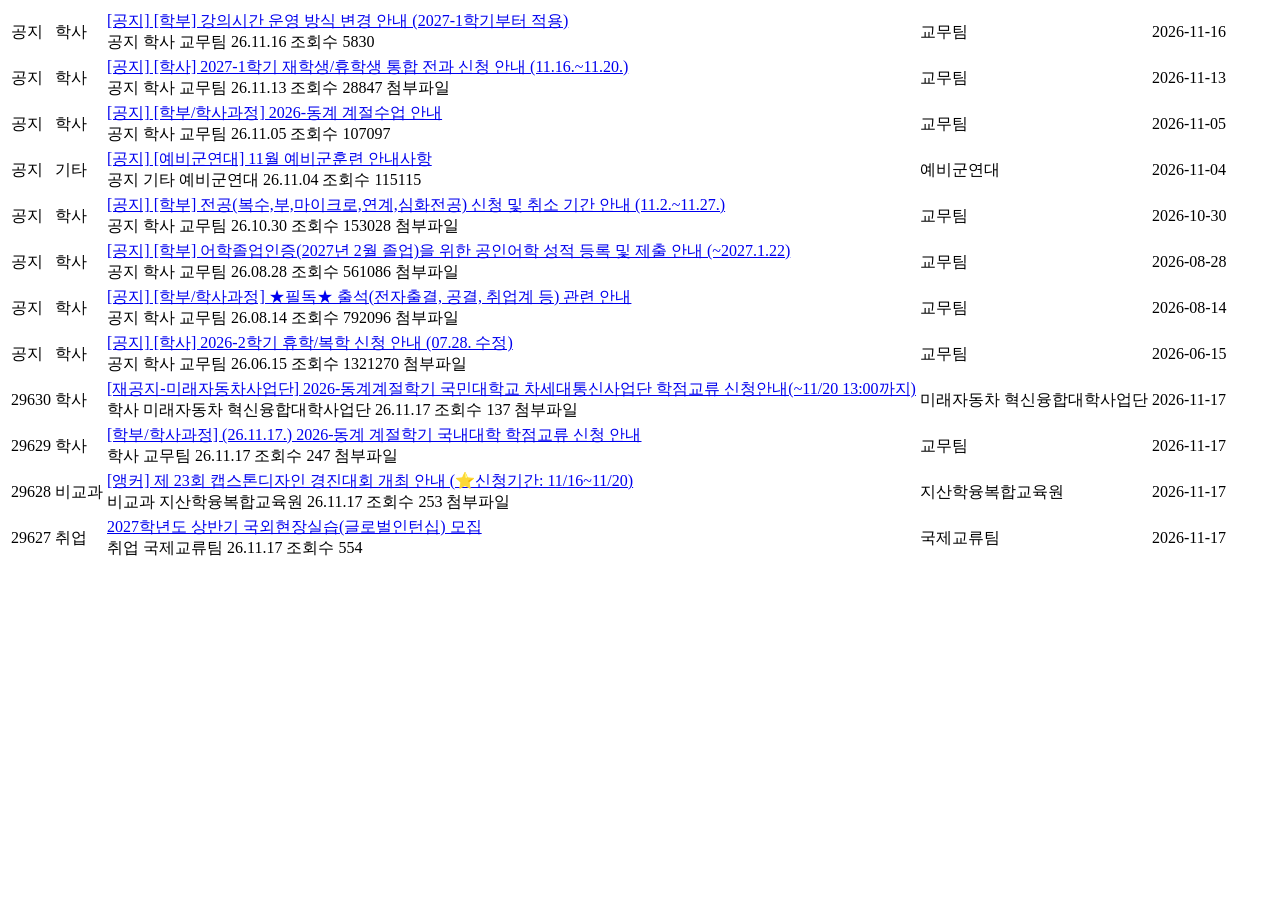
<file: tests/fixtures/ajou_main_notice.html>
<html><body>
<table summary="아주대학교 대표 공지사항" class="board-table"> <tbody> <tr class=" b-top-box"> <td class="b-num-box num-notice"> <span>공지</span> </td> <td> 학사 </td> <td class="b-td-left"> <div class="b-title-box"> <a href="?mode=view&amp;articleNo=379412&amp;article.offset=0&amp;articleLimit=10" title="[학부] 강의시간 운영 방식 변경 안내 (2027-1학기부터 적용) 자세히 보기"> <span class="b-notice">[공지]</span> [학부] 강의시간 운영 방식 변경 안내 (2027-1학기부터 적용) </a> <div class="b-m-con"> <span class="b-notice"> 공지 </span> <span class="b-cate"> 학사 </span> <span class="b-writer">교무팀</span> <span class="b-date"> 26.11.16 </span> <span class="hit">조회수 5830</span> </div> </div> </td> <td>교무팀</td> <td>2026-11-16</td> </tr> <tr class=" b-top-box"> <td class="b-num-box num-notice"> <span>공지</span> </td> <td> 학사 </td> <td class="b-td-left"> <div class="b-title-box"> <a href="?mode=view&amp;articleNo=379285&amp;article.offset=0&amp;articleLimit=10" title="[학사] 2027-1학기 재학생/휴학생 통합 전과 신청 안내 (11.16.~11.20.) 자세히 보기"> <span class="b-notice">[공지]</span> [학사] 2027-1학기 재학생/휴학생 통합 전과 신청 안내 (11.16.~11.20.) </a> <div class="b-m-con"> <span class="b-notice"> 공지 </span> <span class="b-cate"> 학사 </span> <span class="b-writer">교무팀</span> <span class="b-date"> 26.11.13 </span> <span class="hit">조회수 28847</span> <span class="b-file">첨부파일</span> </div> </div> </td> <td>교무팀</td> <td>2026-11-13</td> </tr> <tr class=" b-top-box"> <td class="b-num-box num-notice"> <span>공지</span> </td> <td> 학사 </td> <td class="b-td-left"> <div class="b-title-box"> <a href="?mode=view&amp;articleNo=378731&amp;article.offset=0&amp;articleLimit=10" title="[학부/학사과정] 2026-동계 계절수업 안내 자세히 보기"> <span class="b-notice">[공지]</span> [학부/학사과정] 2026-동계 계절수업 안내 </a> <div class="b-m-con"> <span class="b-notice"> 공지 </span> <span class="b-cate"> 학사 </span> <span class="b-writer">교무팀</span> <span class="b-date"> 26.11.05 </span> <span class="hit">조회수 107097</span> </div> </div> </td> <td>교무팀</td> <td>2026-11-05</td> </tr> <tr class=" b-top-box"> <td class="b-num-box num-notice"> <span>공지</span> </td> <td> 기타 </td> <td class="b-td-left"> <div class="b-title-box"> <a href="?mode=view&amp;articleNo=378620&amp;article.offset=0&amp;articleLimit=10" title="[예비군연대] 11월 예비군훈련 안내사항 자세히 보기"> <span class="b-notice">[공지]</span> [예비군연대] 11월 예비군훈련 안내사항 </a> <div class="b-m-con"> <span class="b-notice"> 공지 </span> <span class="b-cate"> 기타 </span> <span class="b-writer">예비군연대</span> <span class="b-date"> 26.11.04 </span> <span class="hit">조회수 115115</span> </div> </div> </td> <td>예비군연대</td> <td>2026-11-04</td> </tr> <tr class=" b-top-box"> <td class="b-num-box num-notice"> <span>공지</span> </td> <td> 학사 </td> <td class="b-td-left"> <div class="b-title-box"> <a href="?mode=view&amp;articleNo=378336&amp;article.offset=0&amp;articleLimit=10" title="[학부] 전공(복수,부,마이크로,연계,심화전공) 신청 및 취소 기간 안내 (11.2.~11.27.) 자세히 보기"> <span class="b-notice">[공지]</span> [학부] 전공(복수,부,마이크로,연계,심화전공) 신청 및 취소 기간 안내 (11.2.~11.27.) </a> <div class="b-m-con"> <span class="b-notice"> 공지 </span> <span class="b-cate"> 학사 </span> <span class="b-writer">교무팀</span> <span class="b-date"> 26.10.30 </span> <span class="hit">조회수 153028</span> <span class="b-file">첨부파일</span> </div> </div> </td> <td>교무팀</td> <td>2026-10-30</td> </tr> <tr class=" b-top-box"> <td class="b-num-box num-notice"> <span>공지</span> </td> <td> 학사 </td> <td class="b-td-left"> <div class="b-title-box"> <a href="?mode=view&amp;articleNo=374473&amp;article.offset=0&amp;articleLimit=10" title="[학부] 어학졸업인증(2027년 2월 졸업)을 위한 공인어학 성적 등록 및 제출 안내 (~2027.1.22) 자세히 보기"> <span class="b-notice">[공지]</span> [학부] 어학졸업인증(2027년 2월 졸업)을 위한 공인어학 성적 등록 및 제출 안내 (~2027.1.22) </a> <div class="b-m-con"> <span class="b-notice"> 공지 </span> <span class="b-cate"> 학사 </span> <span class="b-writer">교무팀</span> <span class="b-date"> 26.08.28 </span> <span class="hit">조회수 561086</span> <span class="b-file">첨부파일</span> </div> </div> </td> <td>교무팀</td> <td>2026-08-28</td> </tr> <tr class=" b-top-box"> <td class="b-num-box num-notice"> <span>공지</span> </td> <td> 학사 </td> <td class="b-td-left"> <div class="b-title-box"> <a href="?mode=view&amp;articleNo=373746&amp;article.offset=0&amp;articleLimit=10" title="[학부/학사과정] ★필독★ 출석(전자출결, 공결, 취업계 등) 관련 안내 자세히 보기"> <span class="b-notice">[공지]</span> [학부/학사과정] ★필독★ 출석(전자출결, 공결, 취업계 등) 관련 안내 </a> <div class="b-m-con"> <span class="b-notice"> 공지 </span> <span class="b-cate"> 학사 </span> <span class="b-writer">교무팀</span> <span class="b-date"> 26.08.14 </span> <span class="hit">조회수 792096</span> <span class="b-file">첨부파일</span> </div> </div> </td> <td>교무팀</td> <td>2026-08-14</td> </tr> <tr class=" b-top-box"> <td class="b-num-box num-notice"> <span>공지</span> </td> <td> 학사 </td> <td class="b-td-left"> <div class="b-title-box"> <a href="?mode=view&amp;articleNo=370302&amp;article.offset=0&amp;articleLimit=10" title="[학사] 2026-2학기 휴학/복학 신청 안내 (07.28. 수정) 자세히 보기"> <span class="b-notice">[공지]</span> [학사] 2026-2학기 휴학/복학 신청 안내 (07.28. 수정) </a> <div class="b-m-con"> <span class="b-notice"> 공지 </span> <span class="b-cate"> 학사 </span> <span class="b-writer">교무팀</span> <span class="b-date"> 26.06.15 </span> <span class="hit">조회수 1321270</span> <span class="b-file">첨부파일</span> </div> </div> </td> <td>교무팀</td> <td>2026-06-15</td> </tr> <tr class=""> <td class="b-num-box "> 29630 </td> <td> 학사 </td> <td class="b-td-left"> <div class="b-title-box"> <a href="?mode=view&amp;articleNo=379555&amp;article.offset=0&amp;articleLimit=10" title="[재공지-미래자동차사업단] 2026-동계계절학기 국민대학교 차세대통신사업단 학점교류 신청안내(~11/20 13:00까지) 자세히 보기"> [재공지-미래자동차사업단] 2026-동계계절학기 국민대학교 차세대통신사업단 학점교류 신청안내(~11/20 13:00까지) </a> <div class="b-m-con"> <span class="b-cate"> 학사 </span> <span class="b-writer">미래자동차 혁신융합대학사업단</span> <span class="b-date"> 26.11.17 </span> <span class="hit">조회수 137</span> <span class="b-file">첨부파일</span> </div> </div> </td> <td>미래자동차 혁신융합대학사업단</td> <td>2026-11-17</td> </tr> <tr class=""> <td class="b-num-box "> 29629 </td> <td> 학사 </td> <td class="b-td-left"> <div class="b-title-box"> <a href="?mode=view&amp;articleNo=379552&amp;article.offset=0&amp;articleLimit=10" title="[학부/학사과정] (26.11.17.) 2026-동계 계절학기 국내대학 학점교류 신청 안내 자세히 보기"> [학부/학사과정] (26.11.17.) 2026-동계 계절학기 국내대학 학점교류 신청 안내 </a> <div class="b-m-con"> <span class="b-cate"> 학사 </span> <span class="b-writer">교무팀</span> <span class="b-date"> 26.11.17 </span> <span class="hit">조회수 247</span> <span class="b-file">첨부파일</span> </div> </div> </td> <td>교무팀</td> <td>2026-11-17</td> </tr> <tr class=""> <td class="b-num-box "> 29628 </td> <td> 비교과 </td> <td class="b-td-left"> <div class="b-title-box"> <a href="?mode=view&amp;articleNo=379550&amp;article.offset=0&amp;articleLimit=10" title="[앵커] 제 23회 캡스톤디자인 경진대회 개최 안내 (⭐신청기간: 11/16~11/20) 자세히 보기"> [앵커] 제 23회 캡스톤디자인 경진대회 개최 안내 (⭐신청기간: 11/16~11/20) </a> <div class="b-m-con"> <span class="b-cate"> 비교과 </span> <span class="b-writer">지산학융복합교육원</span> <span class="b-date"> 26.11.17 </span> <span class="hit">조회수 253</span> <span class="b-file">첨부파일</span> </div> </div> </td> <td>지산학융복합교육원</td> <td>2026-11-17</td> </tr> <tr class=""> <td class="b-num-box "> 29627 </td> <td> 취업 </td> <td class="b-td-left"> <div class="b-title-box"> <a href="?mode=view&amp;articleNo=379541&amp;article.offset=0&amp;articleLimit=10" title="2027학년도 상반기 국외현장실습(글로벌인턴십) 모집 자세히 보기"> 2027학년도 상반기 국외현장실습(글로벌인턴십) 모집 </a> <div class="b-m-con"> <span class="b-cate"> 취업 </span> <span class="b-writer">국제교류팀</span> <span class="b-date"> 26.11.17 </span> <span class="hit">조회수 554</span> </div> </div> </td> <td>국제교류팀</td> <td>2026-11-17</td> </tr> </tbody> </table>
</body></html>
</file>
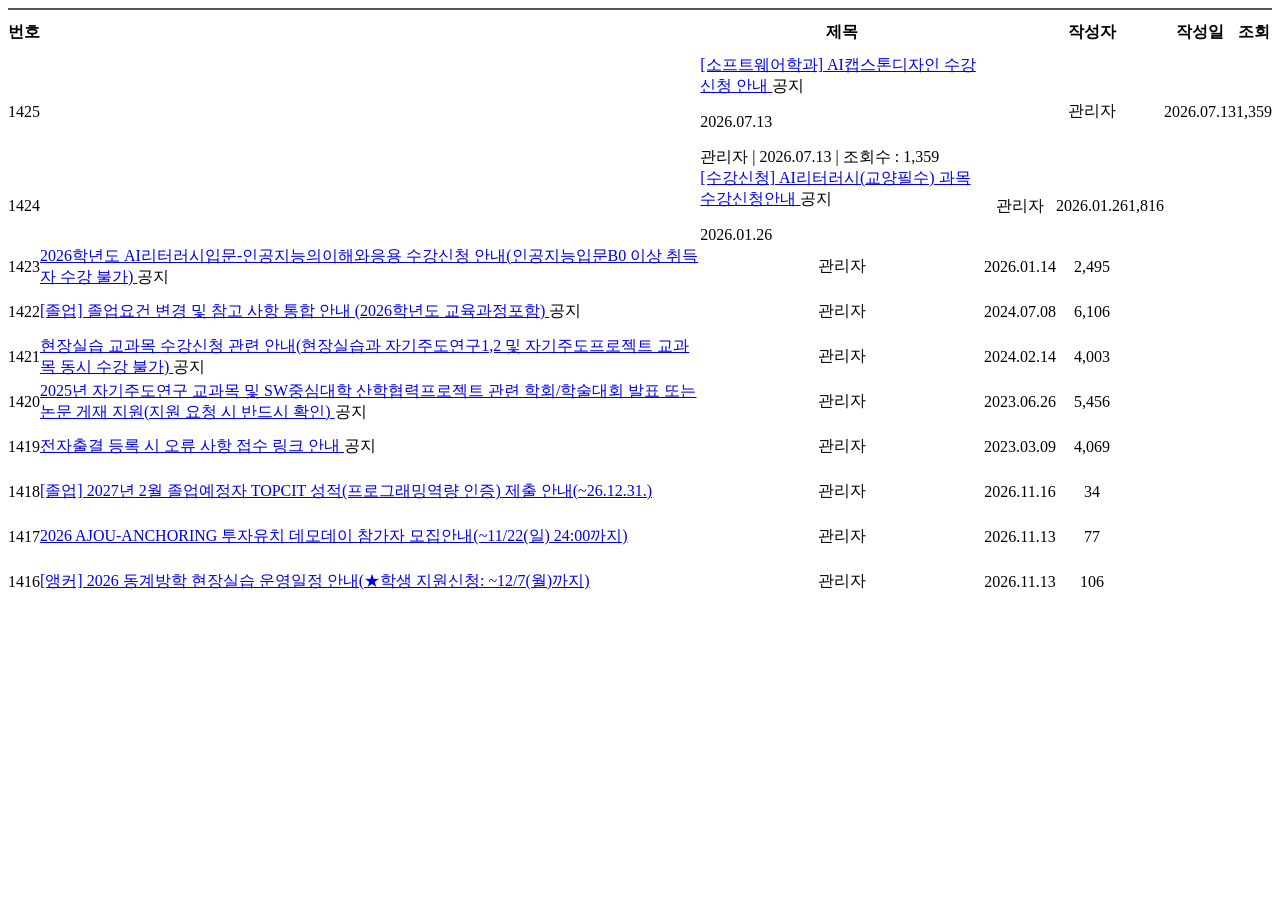
<file: tests/fixtures/software_notice.html>
<html><body>
<table width="100%" cellpadding="0" cellspacing="0" border="0" class="basic_bbs_list"> <tbody><tr> <td height="2" bgcolor="#555555" colspan="26"></td> </tr> <tr height="45" align="center" bgcolor="#ffffff"> <th class="tit responsive01"> 번호 </th> <th class="responsive01"></th> <th class="tit responsive03"> 제목 </th> <th class="responsive03"></th> <th class="tit responsive04">작성자</th> <th class="responsive04"></th> <th class="tit responsive05">작성일</th> <th class="responsive05"></th> <th class="tit responsive06">조회</th> <th class="responsive06"></th> </tr>
<tr height="45" align="center"> <td class="responsive01"> 1425 </td> <td class="responsive01"> </td> <td align="left" class="responsive03"> <a href="https://software.ajou.ac.kr/board/notice/1561?&amp;page=1"> [소프트웨어학과] AI캡스톤디자인 수강신청 안내 </a> <span class="tag01">공지</span> <p class="tablet_regist_date"> 2026.07.13 </p> <p class="mobile_regist_date"> 관리자  |  2026.07.13  |  조회수 : 1,359 </p> </td> <td class="responsive03"> </td> <td class="responsive04"> 관리자 </td> <td class="responsive04"> </td> <td class="responsive05"> 2026.07.13 </td> <td class="responsive05"> </td> <td class="responsive06"> 1,359 </td> <td class="responsive06"> </td> </tr>
<tr height="45" align="center"> <td class="responsive01"> 1424 </td> <td class="responsive01"> </td> <td align="left" class="responsive03"> <a href="https://software.ajou.ac.kr/board/notice/1527?&amp;page=1"> [수강신청] AI리터러시(교양필수) 과목 수강신청안내 </a> <span class="tag01">공지</span> <p class="tablet_regist_date"> 2026.01.26 </p> </td> <td class="responsive04"> 관리자 </td> <td class="responsive05"> 2026.01.26 </td> <td class="responsive06"> 1,816 </td> </tr>
<tr height="45" align="center"> <td class="responsive01"> 1423 </td> <td align="left" class="responsive03"> <a href="https://software.ajou.ac.kr/board/notice/1524?&amp;page=1"> 2026학년도 AI리터러시입문-인공지능의이해와응용 수강신청 안내(인공지능입문B0 이상 취득자 수강 불가) </a> <span class="tag01">공지</span> </td> <td class="responsive04"> 관리자 </td> <td class="responsive05"> 2026.01.14 </td> <td class="responsive06"> 2,495 </td> </tr>
<tr height="45" align="center"> <td class="responsive01"> 1422 </td> <td align="left" class="responsive03"> <a href="https://software.ajou.ac.kr/board/notice/1403?&amp;page=1"> [졸업] 졸업요건 변경 및 참고 사항 통합 안내 (2026학년도 교육과정포함) </a> <span class="tag01">공지</span> </td> <td class="responsive04"> 관리자 </td> <td class="responsive05"> 2024.07.08 </td> <td class="responsive06"> 6,106 </td> </tr>
<tr height="45" align="center"> <td class="responsive01"> 1421 </td> <td align="left" class="responsive03"> <a href="https://software.ajou.ac.kr/board/notice/1365?&amp;page=1"> 현장실습 교과목 수강신청 관련 안내(현장실습과 자기주도연구1,2 및 자기주도프로젝트 교과목 동시 수강 불가) </a> <span class="tag01">공지</span> </td> <td class="responsive04"> 관리자 </td> <td class="responsive05"> 2024.02.14 </td> <td class="responsive06"> 4,003 </td> </tr>
<tr height="45" align="center"> <td class="responsive01"> 1420 </td> <td align="left" class="responsive03"> <a href="https://software.ajou.ac.kr/board/notice/1266?&amp;page=1"> 2025년 자기주도연구 교과목 및 SW중심대학 산학협력프로젝트 관련 학회/학술대회 발표 또는 논문 게재 지원(지원 요청 시 반드시 확인) </a> <span class="tag01">공지</span> </td> <td class="responsive04"> 관리자 </td> <td class="responsive05"> 2023.06.26 </td> <td class="responsive06"> 5,456 </td> </tr>
<tr height="45" align="center"> <td class="responsive01"> 1419 </td> <td align="left" class="responsive03"> <a href="https://software.ajou.ac.kr/board/notice/1189?&amp;page=1"> 전자출결 등록 시 오류 사항 접수 링크 안내 </a> <span class="tag01">공지</span> </td> <td class="responsive04"> 관리자 </td> <td class="responsive05"> 2023.03.09 </td> <td class="responsive06"> 4,069 </td> </tr>
<tr height="45" align="center"> <td class="responsive01"> 1418 </td> <td align="left" class="responsive03"> <a href="https://software.ajou.ac.kr/board/notice/1577?&amp;page=1"> [졸업] 2027년 2월 졸업예정자 TOPCIT 성적(프로그래밍역량 인증) 제출 안내(~26.12.31.) </a> </td> <td class="responsive04"> 관리자 </td> <td class="responsive05"> 2026.11.16 </td> <td class="responsive06"> 34 </td> </tr>
<tr height="45" align="center"> <td class="responsive01"> 1417 </td> <td align="left" class="responsive03"> <a href="https://software.ajou.ac.kr/board/notice/1576?&amp;page=1"> 2026 AJOU-ANCHORING 투자유치 데모데이 참가자 모집안내(~11/22(일) 24:00까지) </a> </td> <td class="responsive04"> 관리자 </td> <td class="responsive05"> 2026.11.13 </td> <td class="responsive06"> 77 </td> </tr>
<tr height="45" align="center"> <td class="responsive01"> 1416 </td> <td align="left" class="responsive03"> <a href="https://software.ajou.ac.kr/board/notice/1575?&amp;page=1"> [앵커] 2026 동계방학 현장실습 운영일정 안내(★학생 지원신청: ~12/7(월)까지) </a> </td> <td class="responsive04"> 관리자 </td> <td class="responsive05"> 2026.11.13 </td> <td class="responsive06"> 106 </td> </tr>
</tbody></table>
</body></html>
</file>
